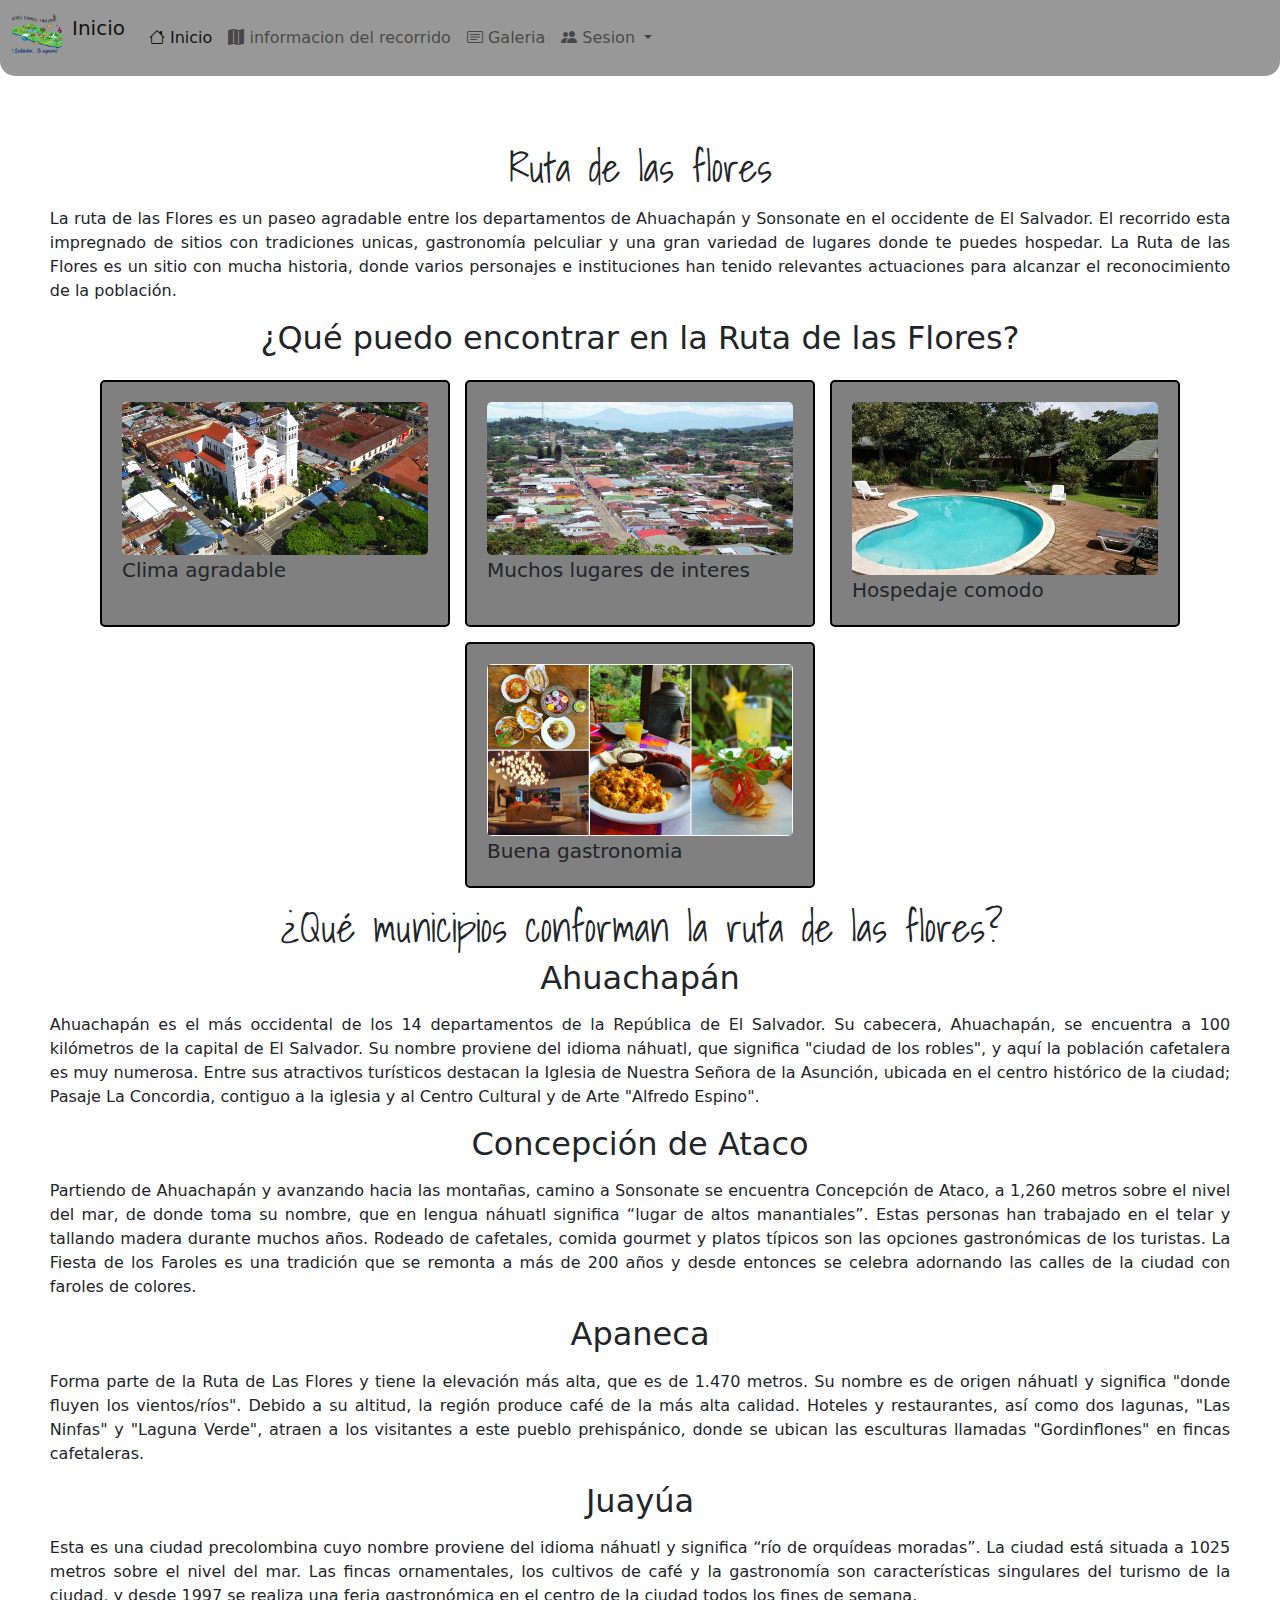
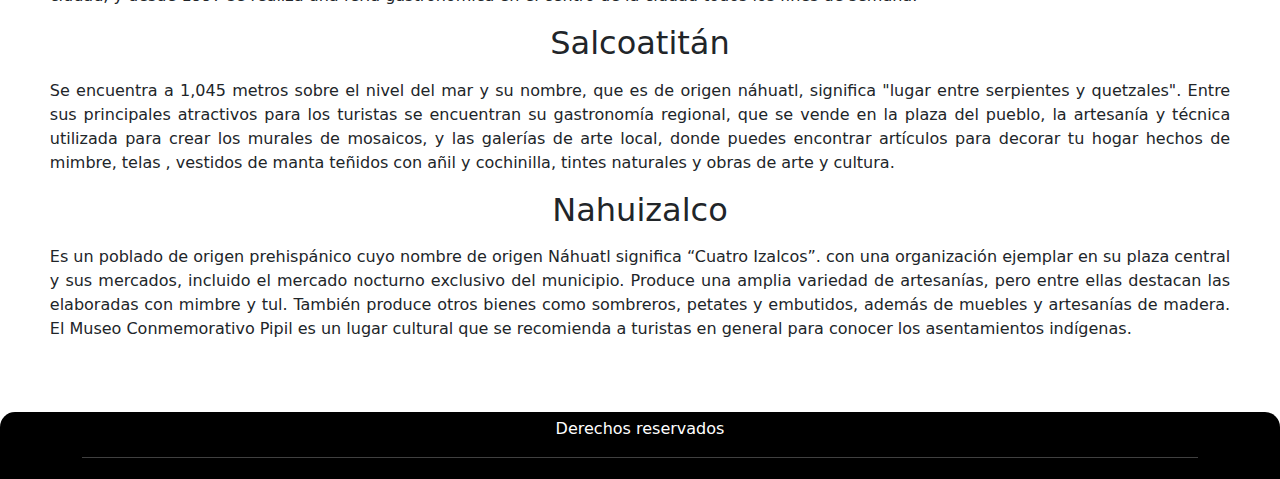
<file: index.html>
<!DOCTYPE html>
<html lang="en">

<head>
    <meta charset="UTF-8">
    <meta name="viewport" content="width=device-width, initial-scale=1.0">
    <link rel="stylesheet" href="css/styles.css">
    <link type="text/css" rel="stylesheet" href="css/smartphone.css" media="screen and (max-width: 520px)">
    <link rel="stylesheet" href="./bootstrap/css/bootstrap.min.css" />
    <link rel="stylesheet" href="./bootstrap/icons/bootstrap-icons-1.11.1/bootstrap-icons.min.css"/>
    <link rel="shortcut icon" href="img/icono.png">
    <title>Inicio</title>
</head>

<body>
    <nav class="navbar navbar-expand-lg navbar-light navColor">
        <div class="container-fluid">
          <a class="navbar-brand" href="#"><img src="./img/logo.png" class="iconContainer"> Inicio</a>
          <button class="navbar-toggler" type="button" data-bs-toggle="collapse" data-bs-target="#navbarSupportedContent" aria-controls="navbarSupportedContent" aria-expanded="false" aria-label="Toggle navigation">
            <span class="navbar-toggler-icon"></span>
          </button>
          <div class="collapse navbar-collapse" id="navbarSupportedContent">
            <ul class="navbar-nav me-auto mb-2 mb-lg-0">
              <li class="nav-item">
                <a class="nav-link active" aria-current="page" href="#"><i class="bi-house"></i> Inicio</a>
              </li>
              <li class="nav-item">
                <a class="nav-link" href="pages/info.html"><i class="bi bi-map-fill"></i> informacion del recorrido</a>
              </li>
              <li class="nav-item">
                <a class="nav-link" href="pages/galeria.html"><i class="bi bi-card-text"></i> Galeria</a>
              </li>
              <li class="nav-item dropdown">
                <a class="nav-link dropdown-toggle" href="#" id="navbarDropdown" role="button" data-bs-toggle="dropdown" aria-expanded="false">
                    <i class="bi bi-people-fill"></i> Sesion
                </a>
                <ul class="dropdown-menu" aria-labelledby="navbarDropdown" id="formSesion">
                  <li><a class="dropdown-item" href="pages/login.html" >Iniciar sesion</a></li>
                  <li><a class="dropdown-item" href="pages/register.html">Registrarse</a></li>
                </ul>
              </li>
              <li class="nav-item" id="icon_compra">
                
              </li>
            </ul>
          </div>
        </div>
      </nav>

    <div class="container1">
        <div class="info">
            <div class="it-info">
                <h1>Ruta de las flores</h1>
                <p>
                    La ruta de las Flores es un paseo agradable entre los departamentos de Ahuachapán y Sonsonate en el
                    occidente de El Salvador. El recorrido esta impregnado de sitios
                    con tradiciones unicas, gastronomía pelculiar y una gran variedad de lugares donde te puedes
                    hospedar. La Ruta de las Flores es un sitio con mucha historia, donde
                    varios personajes e instituciones han tenido relevantes actuaciones para alcanzar el reconocimiento
                    de la población.
                </p>
                <h2>¿Qué puedo encontrar en la Ruta de las Flores?</h2>
            </div>

            <div class="item" id="it-1"><img src="img/cli_1.jpg"><span>Clima agradable</span></div>
            <div class="item" id="it-2"><img src="img/lug_1.jpg"><span>Muchos lugares de interes</span></div>
            <div class="item" id="it-3"><img src="img/hos_1.jpg"><span>Hospedaje comodo</span></div>
            <div class="item" id="it-4"><img src="img/gast_1.jpg"><span>Buena gastronomia</span></div>

            <div class="it-info">
                <h1>¿Qué municipios conforman la ruta de las flores?</h1>
                <h2>Ahuachapán</h2>
                <p>
                    Ahuachapán es el más occidental de los 14 departamentos de la República de El Salvador. Su cabecera,
                    Ahuachapán, se encuentra a 100 kilómetros de la capital de El Salvador. Su nombre proviene del
                    idioma
                    náhuatl, que significa "ciudad de los robles", y aquí la población cafetalera es muy numerosa. Entre
                    sus atractivos turísticos destacan la Iglesia de Nuestra Señora de la Asunción, ubicada en el centro
                    histórico de la ciudad; Pasaje La Concordia, contiguo a la iglesia y al Centro Cultural y de Arte
                    "Alfredo Espino".
                </p>
                <h2>Concepción de Ataco</h2>
                <p>
                    Partiendo de Ahuachapán y avanzando hacia las montañas, camino a Sonsonate se encuentra Concepción
                    de Ataco, a 1,260 metros sobre el nivel del mar, de donde toma su nombre, que en lengua náhuatl
                    significa “lugar de altos manantiales”. Estas personas han trabajado en el telar y tallando madera
                    durante muchos años. Rodeado de cafetales, comida gourmet y platos típicos son las opciones
                    gastronómicas de los turistas. La Fiesta de los Faroles es una tradición que se remonta a más de 200
                    años y desde entonces se celebra adornando las calles de la ciudad con faroles de colores.
                </p>
                <h2>Apaneca</h2>
                <p>
                    Forma parte de la Ruta de Las Flores y tiene la elevación más alta, que es de 1.470 metros. Su
                    nombre es de
                    origen náhuatl y significa "donde fluyen los vientos/ríos". Debido a su altitud, la región produce
                    café de la más alta calidad. Hoteles y restaurantes, así como dos lagunas, "Las Ninfas" y "Laguna
                    Verde", atraen a los visitantes a este pueblo prehispánico, donde se ubican las esculturas llamadas
                    "Gordinflones" en fincas cafetaleras.

                </p>
                <h2>Juayúa</h2>
                <p>
                    Esta es una ciudad precolombina cuyo nombre proviene del idioma náhuatl y significa “río de
                    orquídeas moradas”. La ciudad está situada a 1025 metros sobre el nivel del mar. Las fincas
                    ornamentales, los cultivos de café y la gastronomía son características singulares del turismo de la
                    ciudad, y desde 1997 se realiza una feria gastronómica en el centro de la ciudad todos los fines de
                    semana.

                </p>
                <h2>Salcoatitán</h2>
                <p>
                    Se encuentra a 1,045 metros sobre el nivel del mar y su nombre, que es de origen náhuatl, significa
                    "lugar entre serpientes y quetzales". Entre sus principales atractivos para los turistas se
                    encuentran su gastronomía regional, que se vende en la plaza del pueblo, la artesanía y técnica
                    utilizada para crear los murales de mosaicos, y las galerías de arte local, donde puedes encontrar
                    artículos para decorar tu hogar hechos de mimbre, telas , vestidos de manta teñidos con añil y
                    cochinilla, tintes naturales y obras de arte y cultura.

                </p>
                <h2>Nahuizalco</h2>
                <p>
                    Es un poblado de origen prehispánico cuyo nombre de origen Náhuatl significa “Cuatro Izalcos”. con
                    una organización ejemplar en su plaza central y sus mercados, incluido el mercado nocturno exclusivo
                    del municipio. Produce una amplia variedad de artesanías, pero entre ellas destacan las elaboradas
                    con mimbre y tul. También produce otros bienes como sombreros, petates y embutidos, además de
                    muebles y artesanías de madera. El Museo Conmemorativo Pipil es un lugar cultural que se recomienda
                    a turistas en general para conocer los asentamientos indígenas.
                    
                </p>

            </div>

        </div>
    </div>

    <footer>
        <div class="container">
            <div class="row">
                <div class="col-12 fontCenter fontWhite">
                    <span>Derechos reservados</span>
                </div>
            </div>

            <hr class="fontWhite">

            <div class="row">
                <div class="col-12 fontCenter">
                    
                </div>
            </div>
        </div>
    </footer>

    <script src="./bootstrap/js/bootstrap.min.js"></script>
    <script src="js/general.js"></script>
</body>


</html>
</file>
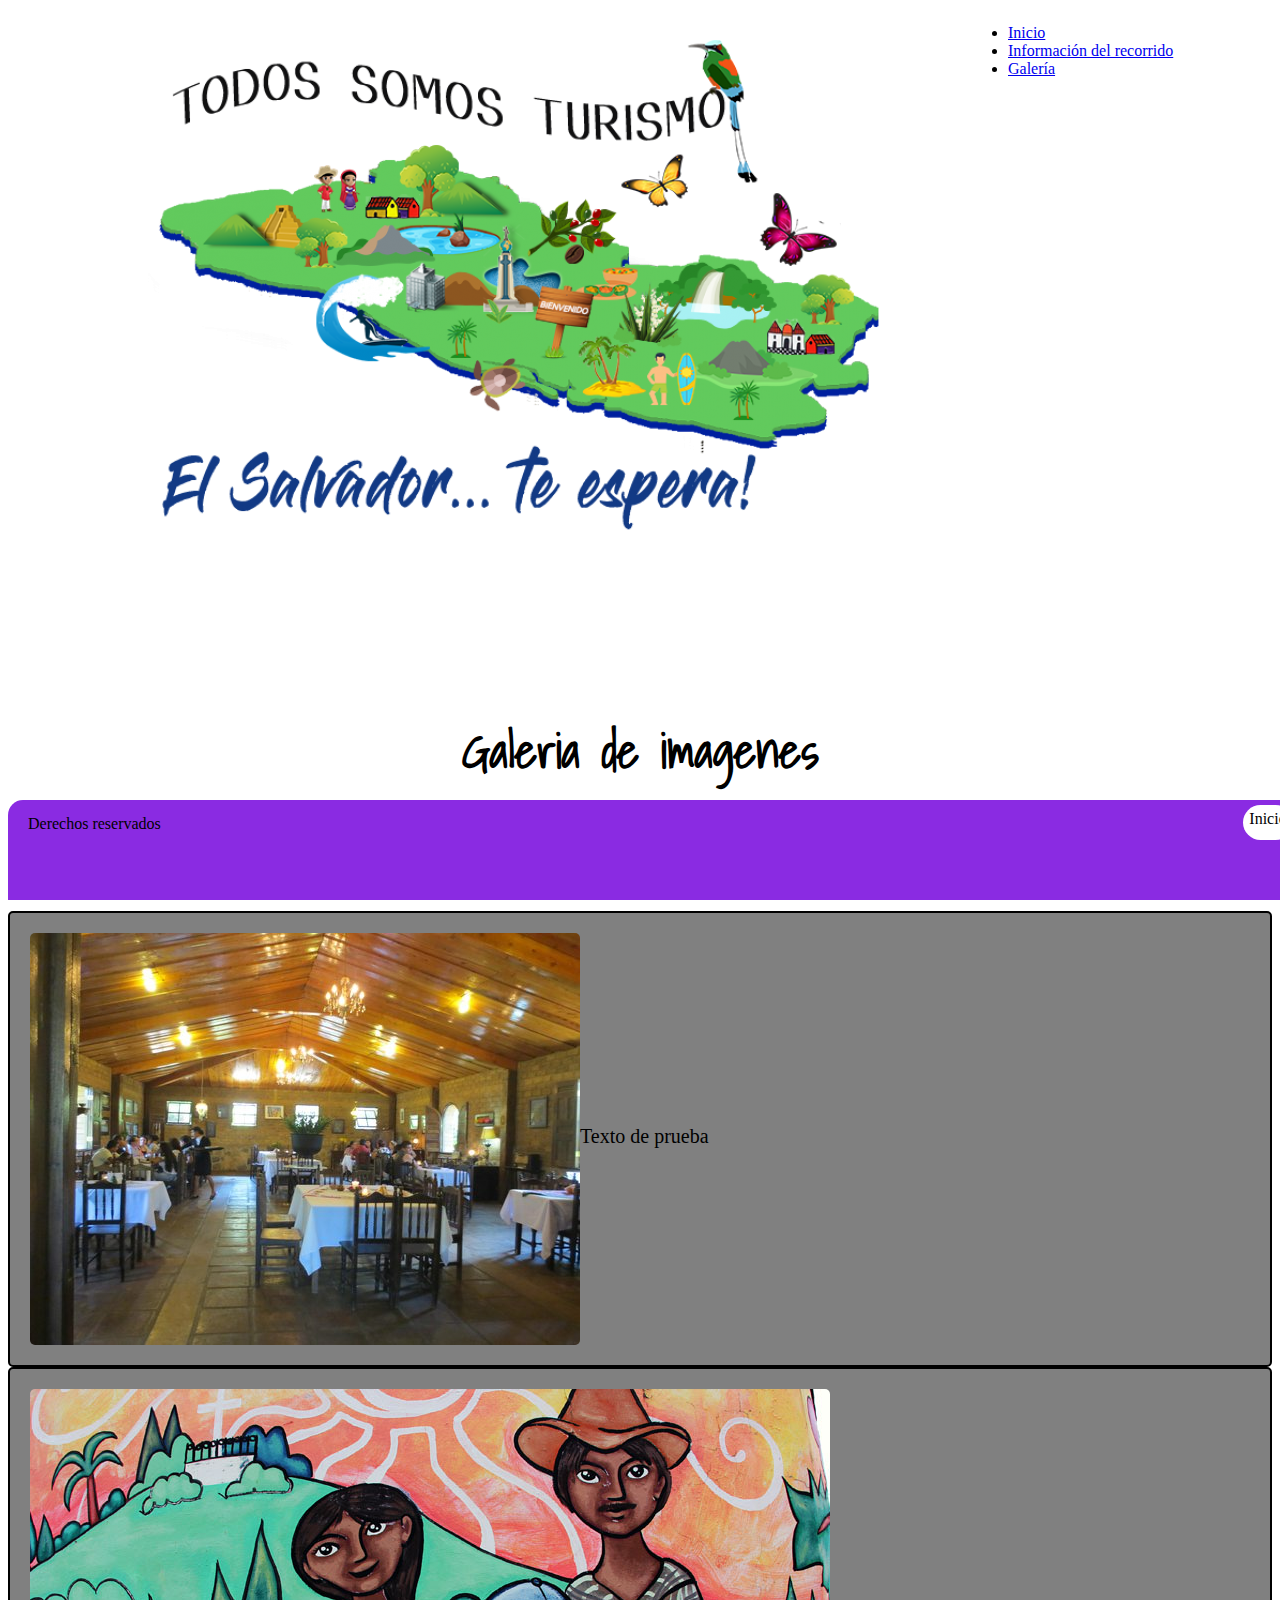
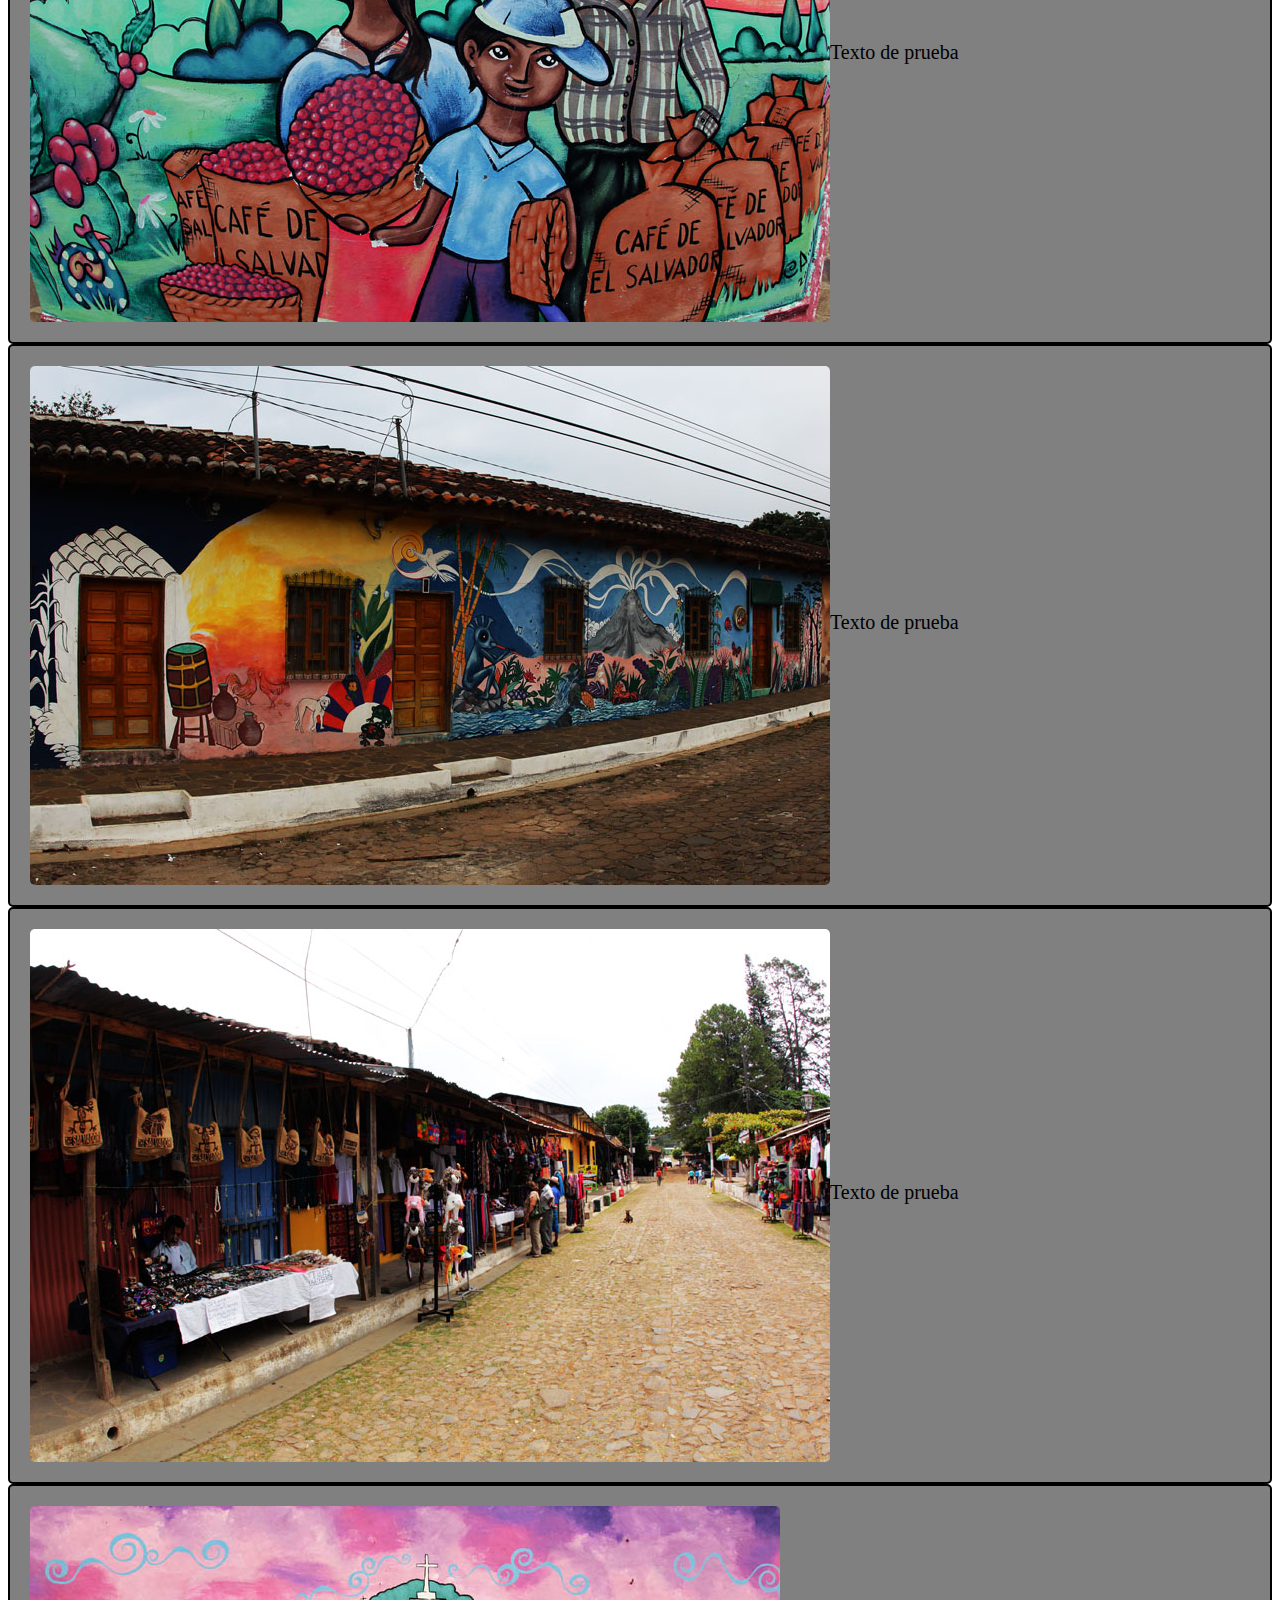
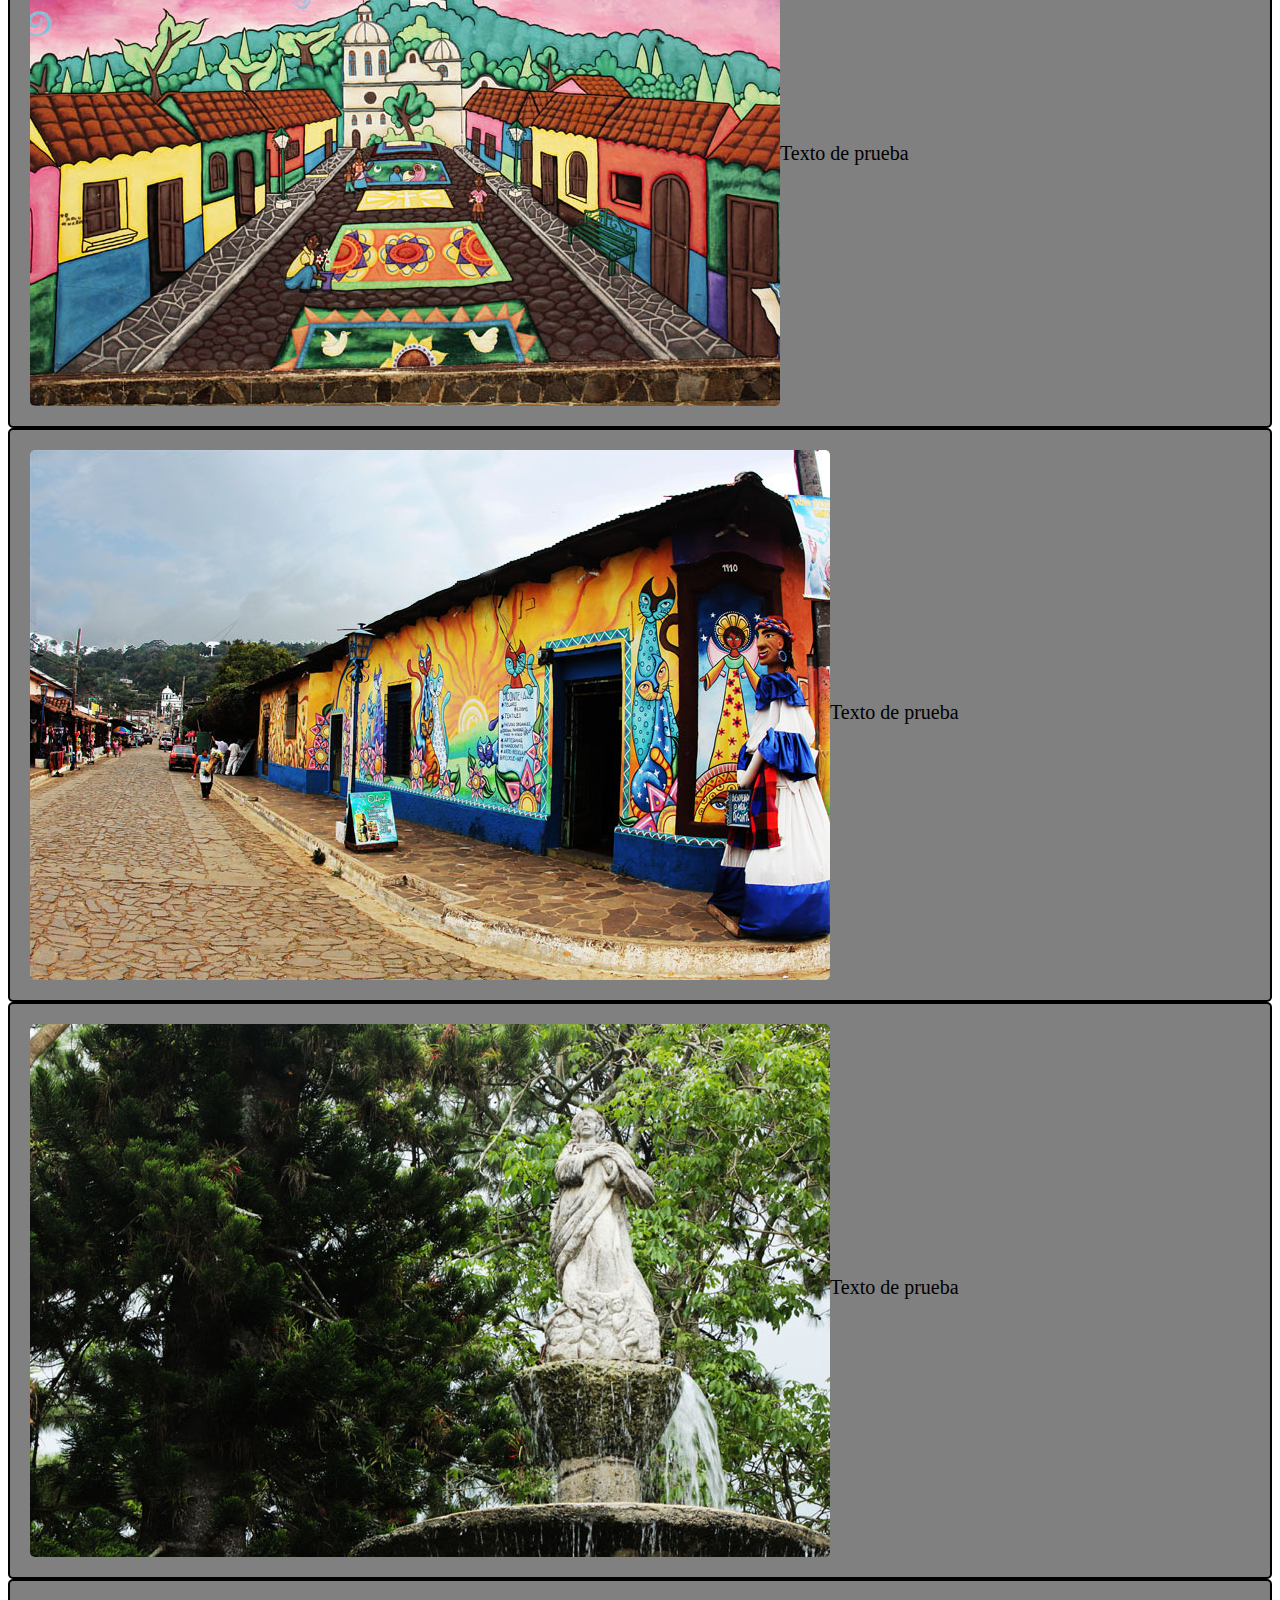
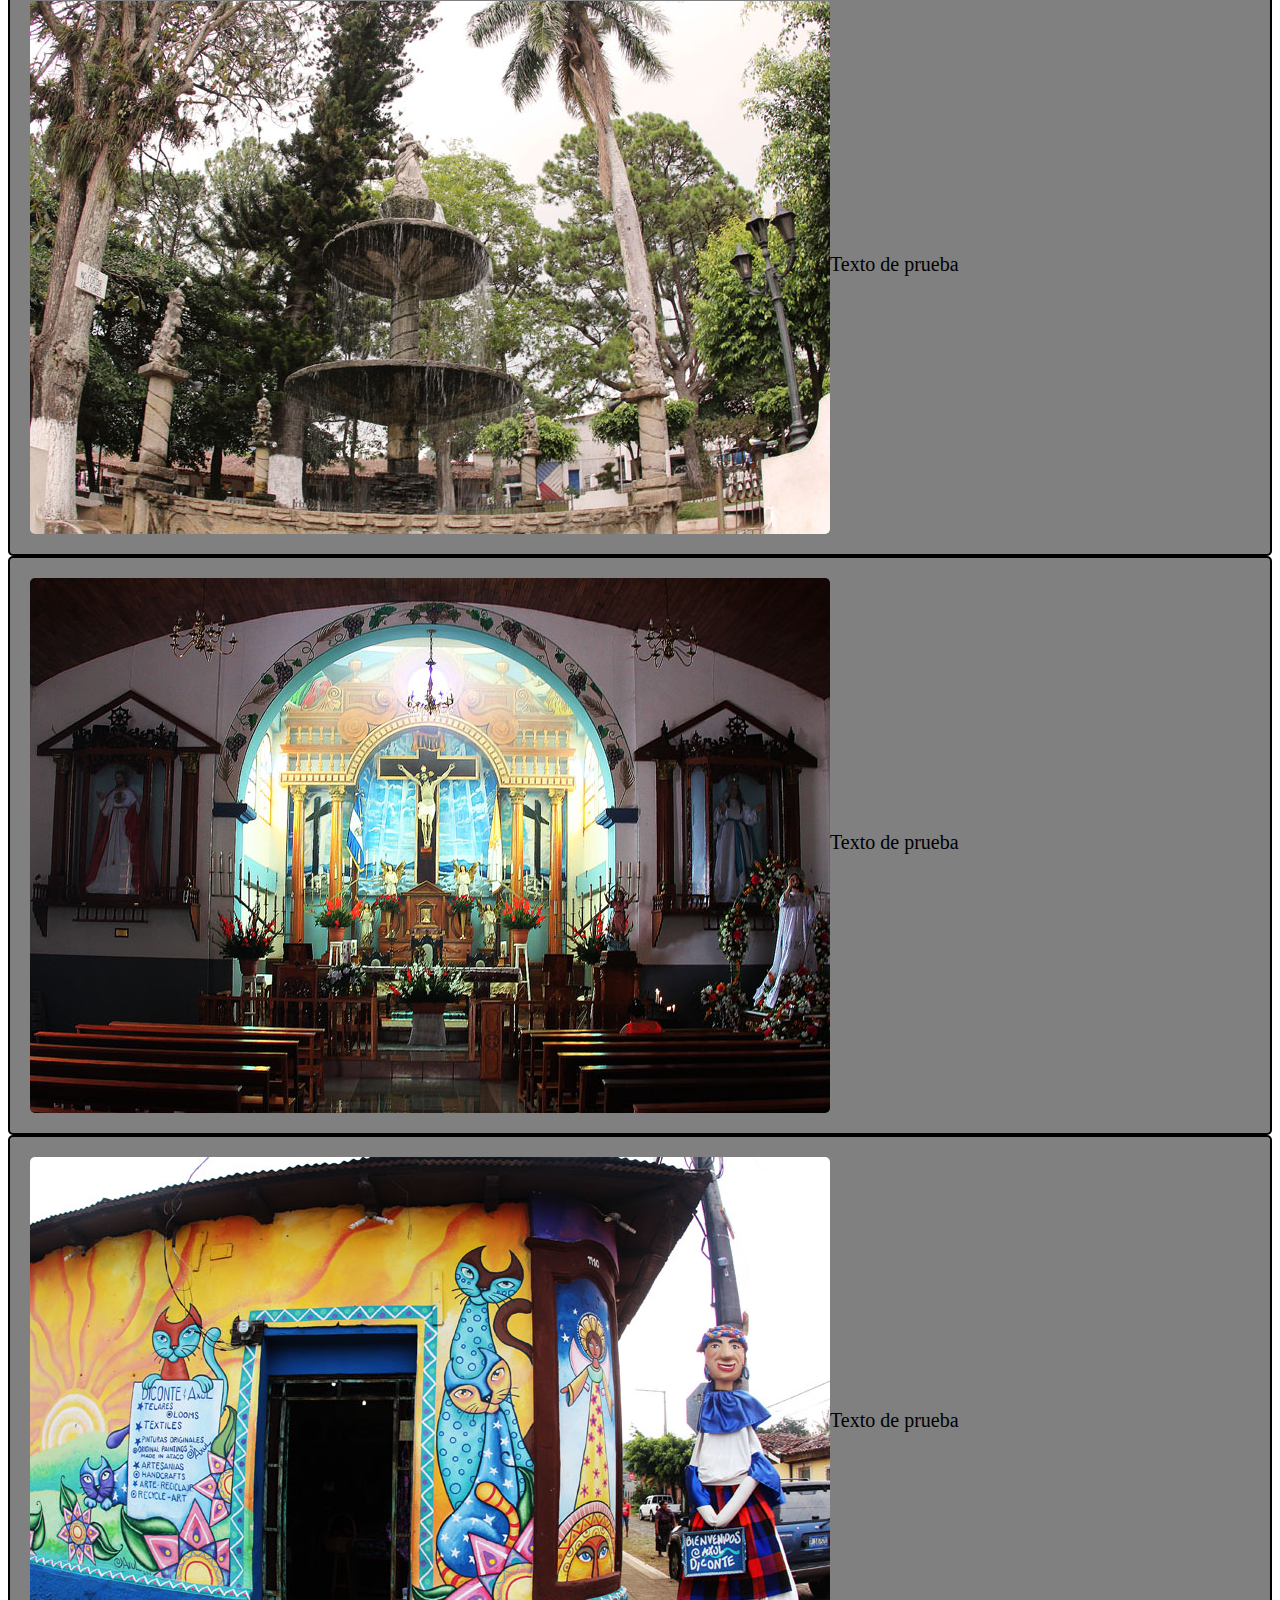
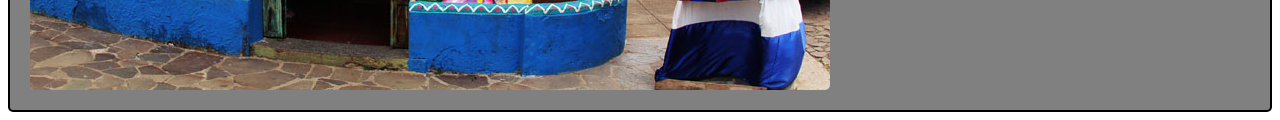
<file: galeria.html>
<!DOCTYPE html>
<html lang="en">

<head>
    <meta charset="UTF-8">
    <meta name="viewport" content="width=device-width, initial-scale=1.0">
    <link rel="stylesheet" href="css/styles.css">
    <title>Galeria</title>
</head>

<body id="in">
    <header>
        <nav>
            <div id="logo"><label for="" class="brand"><a href="index.html"><img src="img/logo.png"></a></label></div>
            <ul class="menu">
                <li><a href="index.html">Inicio</a></li>
                <li><a href="info.html">Información del recorrido</a></li>
                <li><a href="galeria.html">Galería</a></li>
            </ul>
        </nav>
    </header>
    <div class="container">

        <div class="info">
            <div id="it-info">
                <h1>Galeria de imagenes</h1>
                <P>
                    Aqui podra visualizar imagenes del recorrido, le mostraremos las maravillas que se podra encontrar
                    en la
                    ruta de las flores.
                    Acontinuacion se le mostraran las imagenes de los lugares mas memorables
                </P>
            </div>
        </div>

        <div id="it-2" class="item"><img src="img/img1.jpg"><span>Texto de prueba</span></div>
        <div id="it-3" class="item"><img src="img/img2.jpg"><span>Texto de prueba</span></div>
        <div id="it-4" class="item"><img src="img/img3.jpg"><span>Texto de prueba</span></div>
        <div id="it-5" class="item"><img src="img/img4.jpg"><span>Texto de prueba</span></div>
        <div id="it-6" class="item"><img src="img/img5.jpg"><span>Texto de prueba</span></div>
        <div id="it-7" class="item"><img src="img/img6.jpg"><span>Texto de prueba</span></div>
        <div id="it-8" class="item"><img src="img/img7.jpg"><span>Texto de prueba</span></div>
        <div id="it-9" class="item"><img src="img/img8.jpg"><span>Texto de prueba</span></div>
        <div id="it-2" class="item"><img src="img/img9.jpg"><span>Texto de prueba</span></div>
        <div id="it-3" class="item"><img src="img/img10.jpg"><span>Texto de prueba</span></div>
        
    </div>
    <footer class="container-footer">
        <div class="item_footer-1">
            <span>Derechos reservados</span>
        </div>
        <a href="#in" id="button_up">Inicio</a>
    </footer>
</body>

</html>
</file>
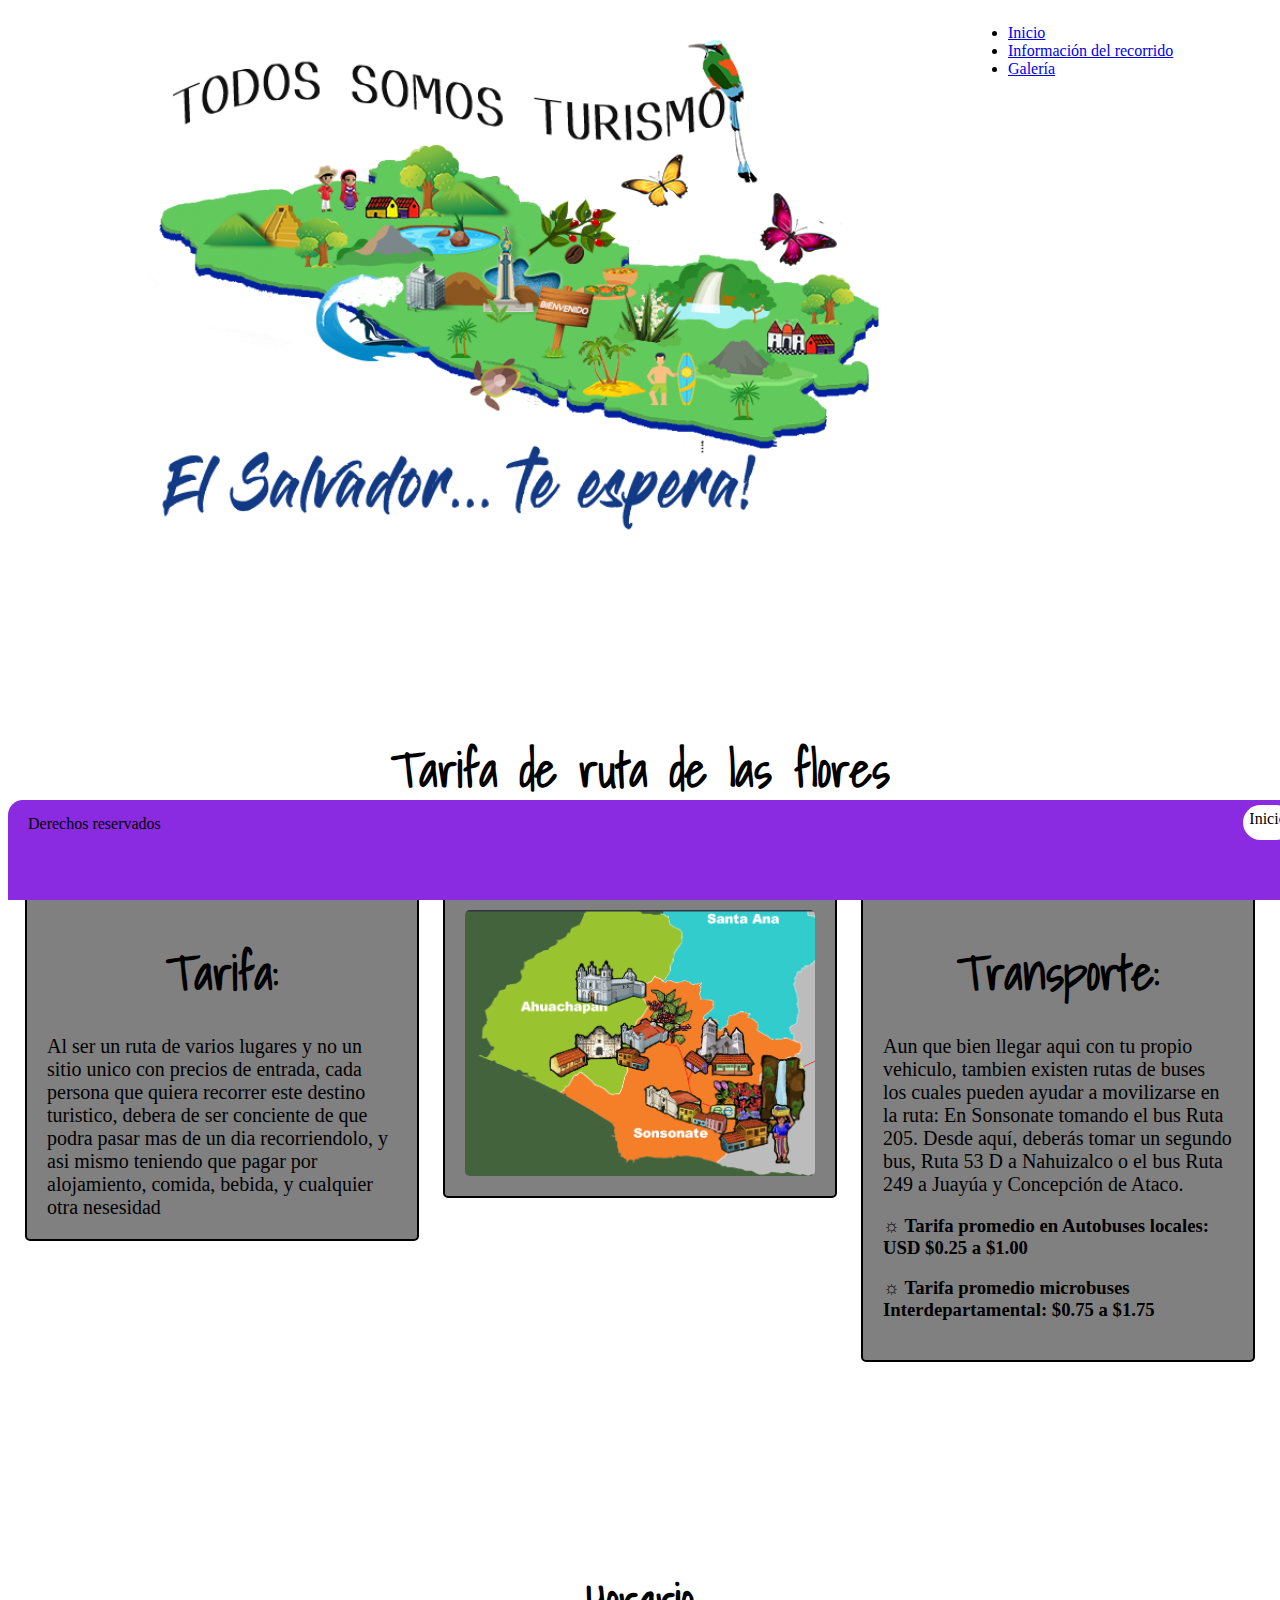
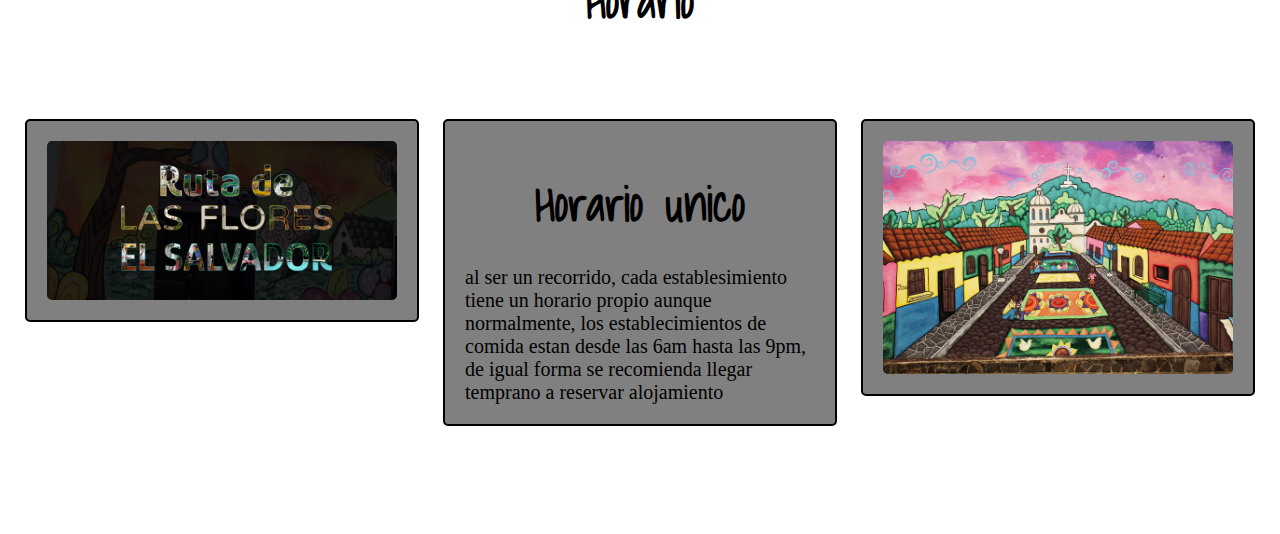
<file: info.html>
<!DOCTYPE html>
<html lang="en">
<head>
    <meta charset="UTF-8">
    <meta name="viewport" content="width=device-width, initial-scale=1.0">
    <link rel="stylesheet" href="css/styles.css">
    <link rel="shortcut icon" href="img/icono.png">
    <title>Información</title>
</head>
<body id="in">
    <header>
        <nav>
            <div id="logo"><label for="" class="brand"><a href="index.html"><img src="img/logo.png"></a></label></div>
            <ul class="menu">
                <li><a href="index.html">Inicio</a></li>
                <li><a href="info.html">Información del recorrido</a></li>
                <li><a href="galeria.html">Galería</a></li>
            </ul>
        </nav>
    </header>
    <h1 class="titulo">Tarifa de ruta de las flores</h1>
    <div class="containers">
        <div id="it-2" class="item"><h1>Tarifa:</h1><span>Al ser un ruta de varios lugares y no un sitio unico con precios de entrada, cada persona que quiera recorrer este destino turistico, debera de ser conciente de que podra pasar mas de un dia recorriendolo, y asi mismo teniendo que pagar por alojamiento, comida, bebida, y cualquier otra nesesidad</span></div>
        <div id="it-3" class="item"><img src="img/minimapa.PNG" ></div>
        <div id="it-4" class="item"><h1>Transporte:</h1><span>Aun que bien llegar aqui con tu propio vehiculo, tambien existen rutas de buses los cuales pueden ayudar a movilizarse en la ruta: En Sonsonate tomando el bus Ruta 205. Desde aquí, deberás tomar un segundo bus, Ruta 53 D a Nahuizalco o el bus Ruta 249 a Juayúa y Concepción de Ataco.  </span>
        <h3> ☼ Tarifa promedio en Autobuses locales: USD $0.25 a $1.00</h3> 
        <h3> ☼ Tarifa promedio microbuses Interdepartamental: $0.75 a $1.75</h3></div>
    </div>
    <h1 class="titulo">Horario</h1>
    <div class="containers">
        <div id="it-2" class="item"><img src="img/Ruta.PNG" ></div>
        <div id="it-3" class="item"><h1>Horario unico</h1><span>al ser un recorrido, cada establesimiento tiene un horario propio aunque normalmente, los establecimientos de comida estan desde las 6am hasta las 9pm, de igual forma se recomienda llegar temprano a reservar alojamiento</span></div>
        <div id="it-4" class="item"><img src="img/img5.jpg" ></div>
    </div>
    <footer class="container-footer">
        <div class="item_footer-1">
            <span>Derechos reservados</span>
        </div>
        <a href="#in" id="button_up">Inicio</a>
    </footer>
</body>
</html>
</file>
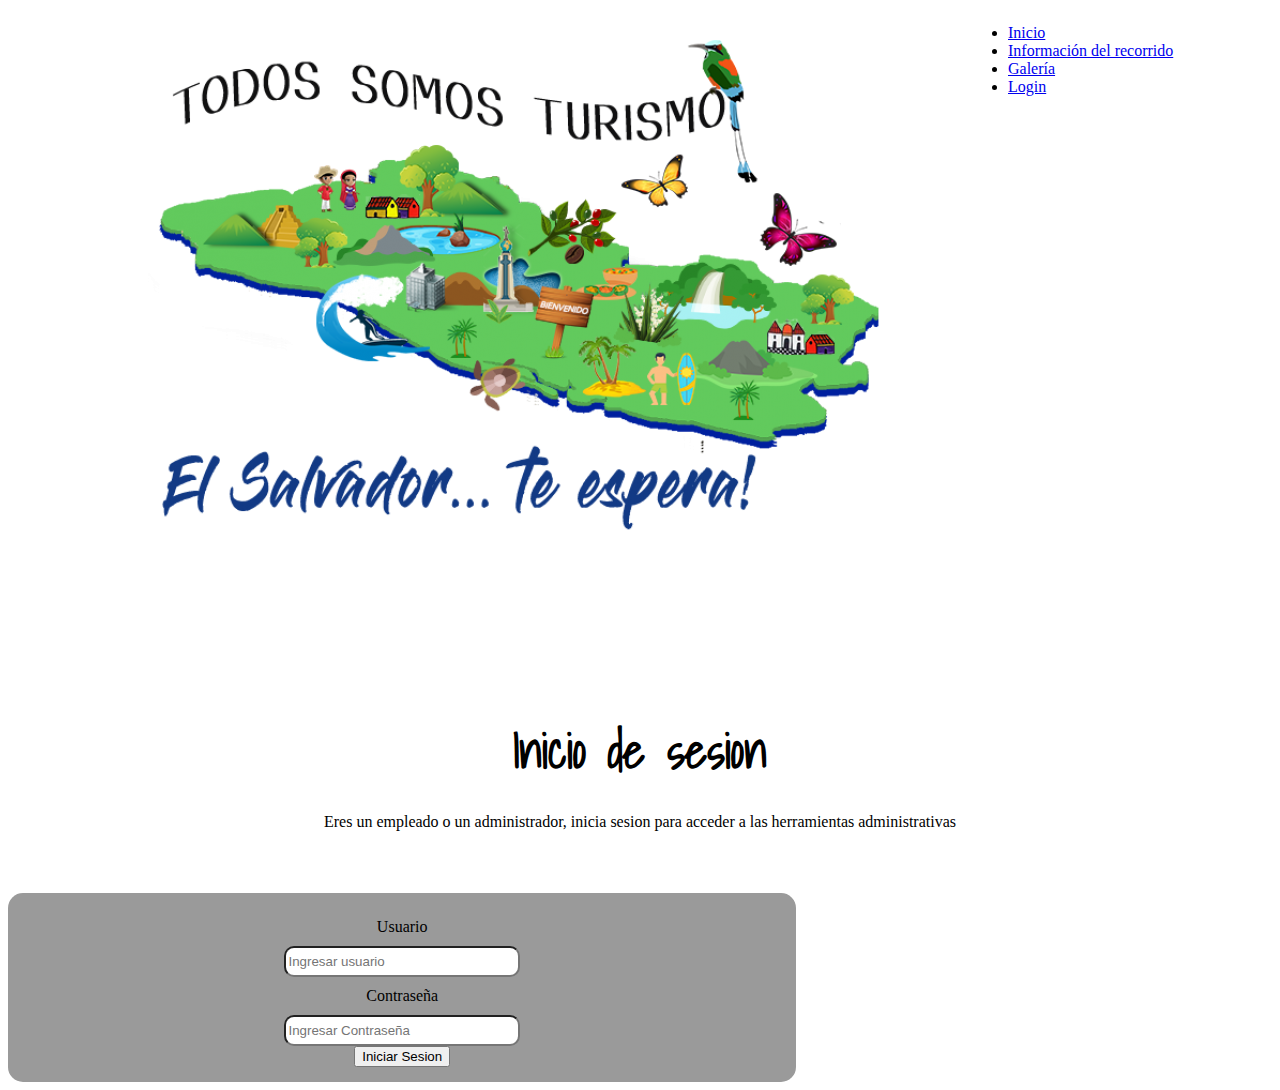
<file: pages/form.html>
<!DOCTYPE html>
<html lang="en">
<head>
    <meta charset="UTF-8">
    <meta name="viewport" content="width=device-width, initial-scale=1.0">
    <link rel="stylesheet" href="../css/styles.css">
    <link rel="shortcut icon" href="../img/icono.png">
    <link type="text/css" rel="stylesheet" href="../css/smartphone.css" media="screen and (max-width: 520px)">
    <title>Gestion de datos</title>
</head>
<body id="in">
    <header>
        <nav>
            <div id="logo"><label for="" class="brand"><a href="../index.html"><img src="../img/logo.png"></a></label></div>
            <ul class="menu">
                <li><a href="../index.html">Inicio</a></li>
                <li><a href="info.html">Información del recorrido</a></li>
                <li><a href="galeria.html">Galería</a></li>
                <li><a href="form.html">Login</a></li>
            </ul>
        </nav>
    </header>

    <div class="container">

        <div class="info">
            <div id="it-info">
                <h1>Inicio de sesion</h1>
                <p>Eres un empleado o un administrador, inicia sesion para acceder a las herramientas administrativas</p>
            </div>
        </div>
        <div class="login">
            <p>Usuario</p>
            <input placeholder="Ingresar usuario" id="Txtusuario">
            <p>Contraseña</p>
            <input placeholder="Ingresar Contraseña" id="TxtContrasena" type="password"><br>
            <button id="BtnLogin">Iniciar Sesion</button>
        </div>

    </div>

    <script src="../js/Forms.js" defer></script>
</body>
</html>
</file>
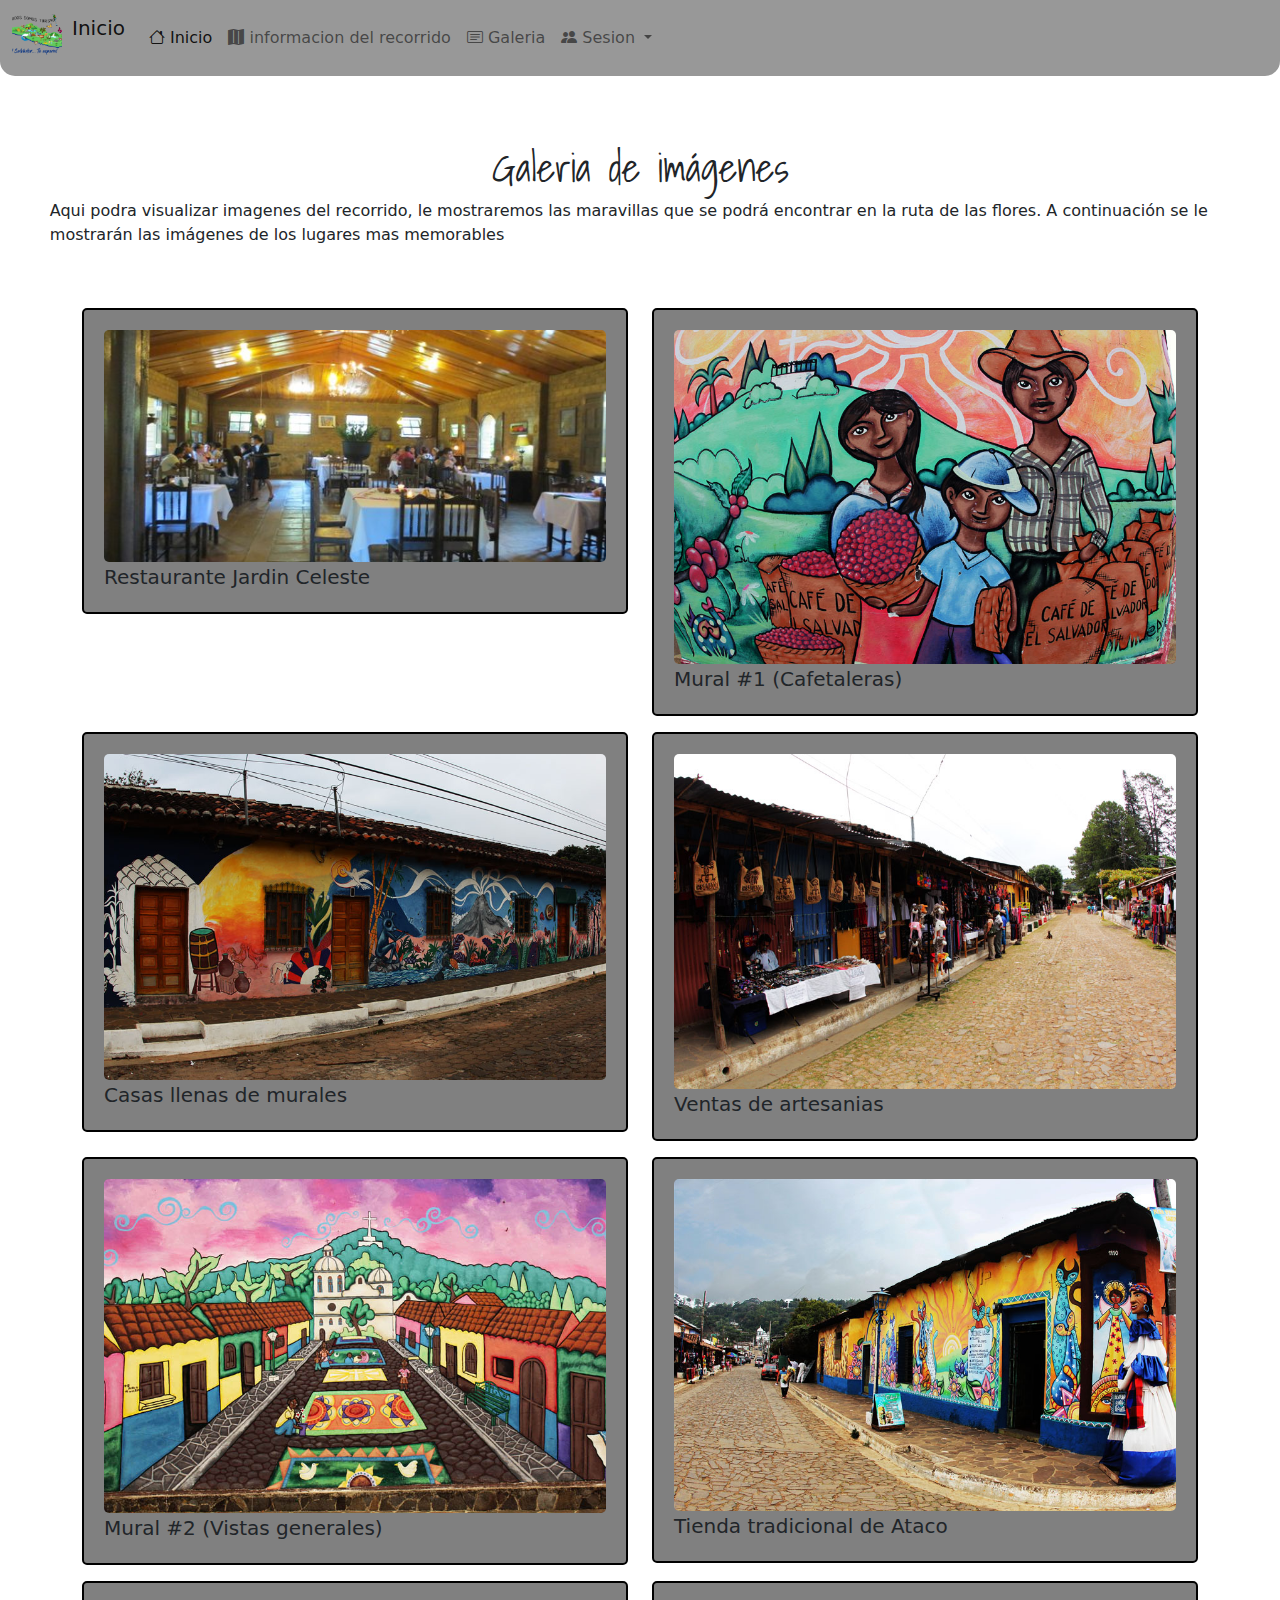
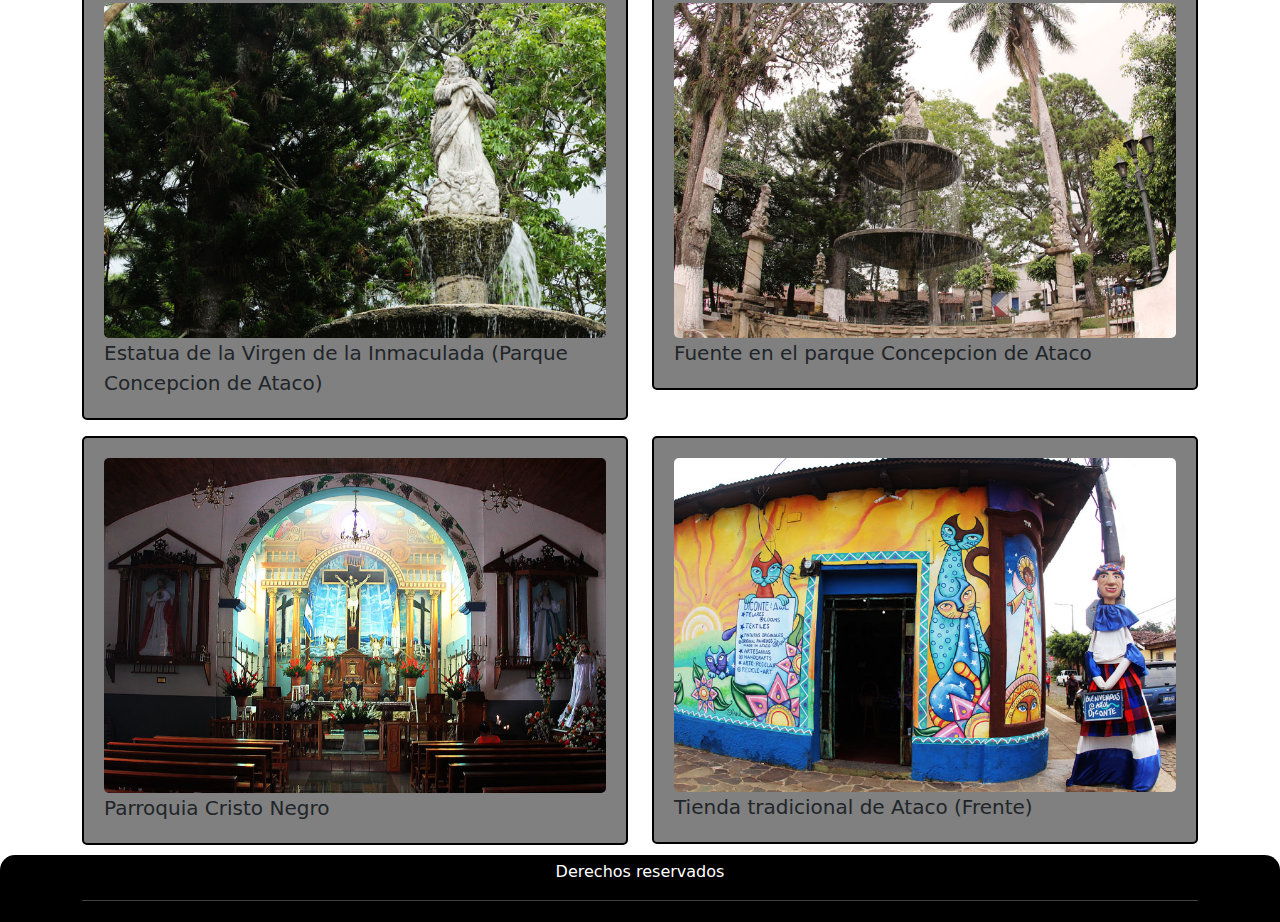
<file: pages/galeria.html>
<!DOCTYPE html>
<html lang="en">

<head>
    <meta charset="UTF-8">
    <meta name="viewport" content="width=device-width, initial-scale=1.0">
    <link rel="stylesheet" href="../css/styles.css">
    <link rel="shortcut icon" href="../img/icono.png">
    <link type="text/css" rel="stylesheet" href="../css/smartphone.css" media="screen and (max-width: 520px)">
    <link rel="stylesheet" href="../bootstrap/css/bootstrap.min.css" />
    <link rel="stylesheet" href="../bootstrap/icons/bootstrap-icons-1.11.1/bootstrap-icons.min.css" />
    <title>Galeria</title>
</head>

<body id="in">
    <nav class="navbar navbar-expand-lg navbar-light navColor">
        <div class="container-fluid">
            <a class="navbar-brand" href="#"><img src="../img/logo.png" class="iconContainer"> Inicio</a>
            <button class="navbar-toggler" type="button" data-bs-toggle="collapse"
                data-bs-target="#navbarSupportedContent" aria-controls="navbarSupportedContent" aria-expanded="false"
                aria-label="Toggle navigation">
                <span class="navbar-toggler-icon"></span>
            </button>
            <div class="collapse navbar-collapse" id="navbarSupportedContent">
                <ul class="navbar-nav me-auto mb-2 mb-lg-0">
                    <li class="nav-item">
                        <a class="nav-link active" aria-current="page" href="../index.html"><i class="bi-house"></i>
                            Inicio</a>
                    </li>
                    <li class="nav-item">
                        <a class="nav-link" href="info.html"><i class="bi bi-map-fill"></i> informacion del
                            recorrido</a>
                    </li>
                    <li class="nav-item">
                        <a class="nav-link" href="galeria.html"><i class="bi bi-card-text"></i> Galeria</a>
                    </li>
                    <li class="nav-item dropdown">
                        <a class="nav-link dropdown-toggle" href="#" id="navbarDropdown" role="button"
                            data-bs-toggle="dropdown" aria-expanded="false">
                            <i class="bi bi-people-fill"></i> Sesion
                        </a>
                        <ul class="dropdown-menu" aria-labelledby="navbarDropdown" id="formSesion">
                            <li><a class="dropdown-item" href="login.html">Iniciar sesion</a></li>
                            <li><a class="dropdown-item" href="pages/register.html">Registrarse</a></li>
                        </ul>
                    </li>
                    <li class="nav-item" id="icon_compra">

                    </li>
                </ul>
            </div>
        </div>
    </nav>

    <div class="container1">

        <div class="info">
            <div id="it-info">
                <h1>Galeria de imágenes</h1>
                <P>
                    Aqui podra visualizar imagenes del recorrido, le mostraremos las maravillas que se podrá encontrar
                    en la
                    ruta de las flores.
                    A continuación se le mostrarán las imágenes de los lugares mas memorables
                </P>
            </div>
        </div>

        <div class="container">
            <div class="row">
                <div class="col-6">
                    <div class="item"><img src="../img/img1.jpg" id="img-1"><span>Restaurante Jardin Celeste</span>
                    </div>
                </div>
                <div class="col-6">
                    <div class="item"><img src="../img/img2.jpg"><span>Mural #1 (Cafetaleras)</span></div>
                </div>
            </div>
            <div class="row mt-3">
                <div class="col-6">
                    <div class="item"><img src="../img/img3.jpg"><span>Casas llenas de murales</span></div>
                </div>
                <div class="col-6">
                    <div class="item"><img src="../img/img4.jpg"><span>Ventas de artesanias</span></div>
                </div>
            </div>
            <div class="row mt-3">
                <div class="col-6">
                    <div class="item"><img src="../img/img5.jpg"><span>Mural #2 (Vistas generales)</span></div>
                </div>
                <div class="col-6">
                    <div class="item"><img src="../img/img6.jpg"><span>Tienda tradicional de Ataco</span></div>
                </div>
            </div>
            <div class="row mt-3">
                <div class="col-6">
                    <div class="item"><img src="../img/img7.jpg"><span>Estatua de la Virgen de la Inmaculada (Parque
                            Concepcion de Ataco) </span></div>
                </div>
                <div class="col-6">
                    <div class="item"><img src="../img/img8.jpg"><span>Fuente en el parque Concepcion de Ataco</span>
                    </div>
                </div>

            </div>
            <div class="row mt-3">
                <div class="col-6">
                    <div class="item"><img src="../img/img9.jpg"><span>Parroquia Cristo Negro</span></div>
                </div>
                <div class="col-6">
                    <div class="item"><img src="../img/img10.jpg"><span>Tienda tradicional de Ataco (Frente)</span>
                    </div>
                </div>
            </div>
        </div>
    </div>

    <footer>
        <div class="container">
            <div class="row">
                <div class="col-12 fontCenter fontWhite">
                    <span>Derechos reservados</span>
                </div>
            </div>

            <hr class="fontWhite">

            <div class="row">
                <div class="col-12 fontCenter">

                </div>
            </div>
        </div>
    </footer>

    <script src="../bootstrap/js/bootstrap.min.js"></script>
</body>

</html>
</file>
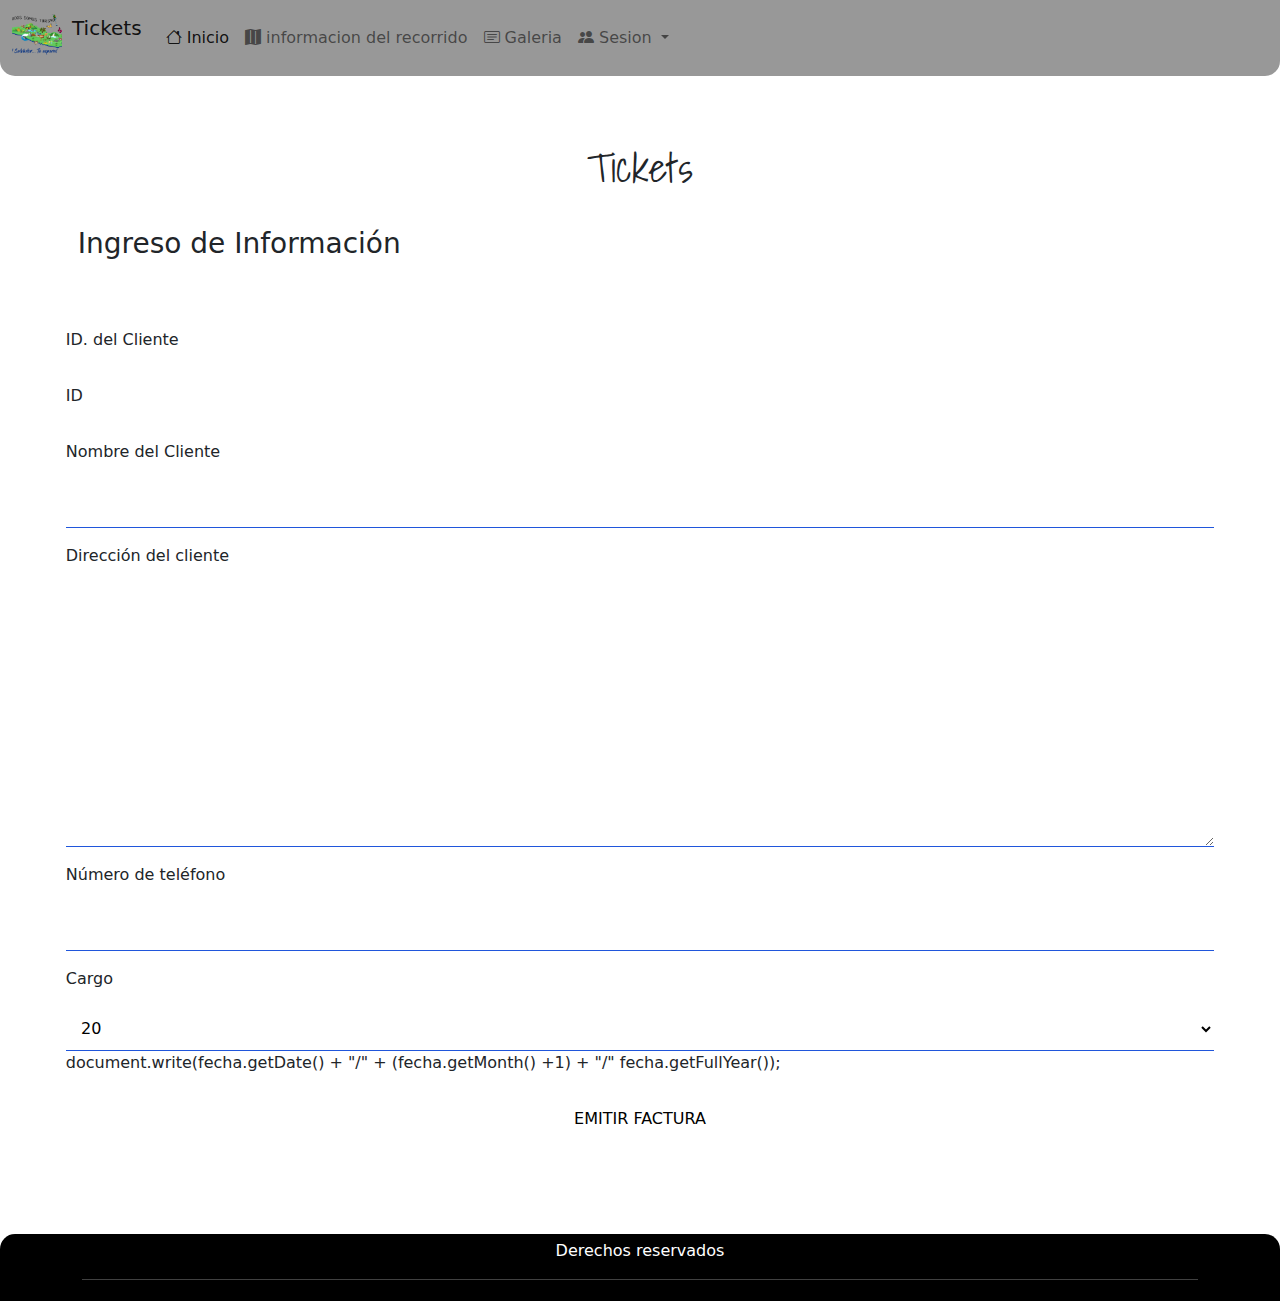
<file: pages/tickets.html>
<!DOCTYPE html>
<html lang="en">
<head>
    <meta charset="UTF-8">
    <meta name="viewport" content="width=device-width, initial-scale=1.0">
    <link rel="stylesheet" href="../css/styles.css">
    <link rel="shortcut icon" href="../img/icono.png">
    <link rel="stylesheet" href="../bootstrap/css/bootstrap.min.css" />
    <link rel="stylesheet" href="../bootstrap/icons/bootstrap-icons-1.11.1/bootstrap-icons.min.css" />
    <link type="text/css" rel="stylesheet" href="../css/smartphone.css" media="screen and (max-width: 520px)">
    <title>Registro de usuarios</title>
</head>
<body id="in">
    <nav class="navbar navbar-expand-lg navbar-light navColor">
        <div class="container-fluid">
          <a class="navbar-brand" href="#"><img src="../img/logo.png" class="iconContainer"> Tickets</a>
          <button class="navbar-toggler" type="button" data-bs-toggle="collapse" data-bs-target="#navbarSupportedContent" aria-controls="navbarSupportedContent" aria-expanded="false" aria-label="Toggle navigation">
            <span class="navbar-toggler-icon"></span>
          </button>
          <div class="collapse navbar-collapse" id="navbarSupportedContent">
            <ul class="navbar-nav me-auto mb-2 mb-lg-0">
              <li class="nav-item">
                <a class="nav-link active" aria-current="page" href="../index.html"><i class="bi-house"></i> Inicio</a>
              </li>
              <li class="nav-item">
                <a class="nav-link" href="info.html"><i class="bi bi-map-fill"></i> informacion del recorrido</a>
              </li>
              <li class="nav-item">
                <a class="nav-link" href="galeria.html"><i class="bi bi-card-text"></i> Galeria</a>
              </li>
              <li class="nav-item dropdown">
                <a class="nav-link dropdown-toggle" href="#" id="navbarDropdown" role="button" data-bs-toggle="dropdown" aria-expanded="false">
                    <i class="bi bi-people-fill"></i> Sesion
                </a>
                <ul class="dropdown-menu" aria-labelledby="navbarDropdown" id="formSesion">
                  <li><a class="dropdown-item" href="login.html" >Iniciar sesion</a></li>
                </ul>
              </li>
              <li class="nav-item" id="icon_compra">
                
              </li>
            </ul>
          </div>
        </div>
      </nav>
    <div class="container1">
        <div class="info">
            <div class="it-info">
                <h1>Tickets</h1>
                <div id="informacion_usuario">
                    <h3>Ingreso de Información</h3>
                    <form action="">
                        <p><label for="idCliente">ID. del Cliente</label></p>
                        <p><label id="idCliente">ID</label></p>

                        <p><label for="fullName">Nombre del Cliente</label></p>
                        <input type="text" name="fullName" id="fullName">

                        <p><label for="idDireccion">Dirección del cliente</label></p>
                        <textarea name="direccion" id="idDireccion" cols="30" rows="10"></textarea>

                        <p><label for="telefono">Número de teléfono</label></p>
                        <input type="tel" name="telefono" id="telefono" pattern="[0-9]{4}-[0-9]{4}" required>

                        <p><label for="idPrecio">Cargo</label></p>
                        <select name="idPrecio" id="idPrecio">
                            <option value="0" selected>20</option>
                            <option value="1">30</option>
                        </select>
                         document.write(fecha.getDate() + "/" + (fecha.getMonth() +1) + "/" fecha.getFullYear());
                        <p>
                            <button type="submit" id="registrar">Emitir Factura</button>
                        </p>
                        
                    </form>
                </div>
            </div>
        </div>
    </div>
    <footer>
        <div class="container">
            <div class="row">
                <div class="col-12 fontCenter fontWhite">
                    <span>Derechos reservados</span>
                </div>
            </div>

            <hr class="fontWhite">

            <div class="row">
                <div class="col-12 fontCenter">

                </div>
            </div>
        </div>
    </footer>
    <script src="../bootstrap/js/bootstrap.min.js"></script>
    <script src="../js/general.js"></script>
</body>
</html>
</file>
<file: css/styles.css>
@import url('https://fonts.googleapis.com/css2?family=Roboto+Condensed&family=Ubuntu:wght@300&display=swap');
@import url('https://fonts.googleapis.com/css2?family=Shadows+Into+Light&display=swap');

/*--Contenedores--*/

body{
    display: flex;
    flex-direction: column;
    min-height: 100vh;
}

.container1{
    gap: 1.5em;
    justify-content: center;
    flex-wrap: wrap;
    align-items: flex-start;
    flex: 1;
    padding: 10px 20px;
}



.containers{
    display: flex;
    gap: 1.5em;
    margin-top: 30px;
    margin-bottom: 100px;
    justify-content: center;
    flex-wrap: wrap;
    align-items: flex-start;
}
.containers h1{
    text-align: center;
}
.containers h3{
    text-align:unset;
}

.titulo{
    display: flex;
    gap: 1.5em;
    margin-top: 100px;
    margin-bottom: 50px;
    justify-content: center;
    flex-wrap: wrap;
    align-items: flex-start;
}

.info{
    display: flex;
    flex-wrap: wrap;
    gap: 15px;
    margin: 2em 5px 20px 5px;
    justify-content: center;
    box-sizing: border-box;
    padding: 2%;
}


h1{
    text-align: center;
    font-size: 3em;
    margin: 0.5em 0 0.5em 0;
    font-family: 'Shadows Into Light', cursive;
}

h2{
    text-align: center;
    margin: 0 0 1em 0;
}

#logo{
    flex-basis: 100px;
}



img{
    object-fit: cover;
    max-width: 100%;
    height: auto;
    vertical-align: middle;
    border-radius: 5px;
    transition: 0.3s linear;
}

img:hover{
    
    transform: scale(1.01, 1.01);
}

.item{
    border: 2px solid black;
    border-radius: 5px;
    padding: 20px;
    background-color: gray;
    justify-items: center;
    flex-basis: 350px;
}

.item span{
    justify-content: center;
    font-size: 20px;
}

.brand{
    float: left;
}

/*Control del footer*/
.container-footer{
    display: flex; /*Para que el footer sea flex*/
    position: fixed; /*Para que el footer se quede en pantalla al bajar*/
    z-index: 100;
    bottom: 0;
    width: 100%;
    height: 10%;
    background-color: blueviolet;
    gap: 1.5em;
}

#button_up{
    background-color: white;
    border-radius: 80px;
    max-height: 30px;
    width: 50px;
    text-align: center;
    vertical-align: middle;
    padding-top: 5px;
    text-decoration: none;
    font-style: inherit;
    color: inherit;
    float: right;
}

#button_up:hover{
    background-color: #9A9A9A;
}

.item_footer-1{
    flex-grow: 1;
    padding: 10px 15px;
}

.item_footer-1 span{
    text-align: center;
    margin: 5px auto;
}
 
#it-3{
    flex-direction: column;
}

.it-info{
    width: 100%;
}

.it-info p{
    font-size: 1em;
    text-align: justify;
    margin: 1em 0;
}

#img-1{
    max-height: 232px;
    width: 100%;
}

.login{
    padding: 15px;
    background-color:#9A9A9A;
    border-radius: 15px;
    width: 60%;
    height: auto;
    align-content: center;
    text-align: center;
}

.login p{
    margin-top: 10px;
    margin-bottom: 10px;
}

.login input{
    width: 30%;
    height: 25px;
    border-radius: 10px;
}

#BtnLogin:active{
    color: black;
}

.admin_container{
    background-color: #959595;
    padding: 10px;
    width: 500px;
    height: auto;
    border-radius: 15px;
    text-align: center;
    
}

#impresion {
    display: flex;
    align-content: center;
    justify-content: center;
    flex-flow: column;
    align-items: center;
}

.contenedor_login{
    display: flex;
    gap: 15px;
    justify-content: center;
    flex-wrap: wrap;
    align-items: center;
    flex-flow: column;
}

#TxtMonto{
    margin: 5px;
    height: 25px;
    width: 200px;
    border-radius: 15px;
}

#informacion_usuario{
    box-shadow: 20px rgba(255, 255, 255, 0.3);

}

#informacion_usuario > * {
    padding: 1em;
    align-content: center;
}

#informacion_usuario form{
    margin:0;
    padding: 1em;
    display: grid;
    grid-template-columns: 1fr;
}

#informacion_usuario form button,
#informacion_usuario form input,
#informacion_usuario form select,
#informacion_usuario form textarea{
    width: 100%;
    padding: 0.7em;
    border: none;
    background: none;
    outline: 0;
    border-bottom: 1px solid #2056DB;
}

#informacion_usuario form button{
    background: white;
    border: 0;
    text-transform: uppercase;
    padding: 1em;
}

.btnAzul{
    background-color: #2056DB;
    color: white;
    border: 0;
    border-radius: 15px;
    margin: 20px 5px;
    padding: 5px;
    height: 30px;

}

.btnAzul:hover{
    background-color: #315fd3;
}

.btnAzul:active{
    background-color: #acacac;
}

.linkDefault{
    text-decoration: none;
    font-family: inherit;
    color: inherit;
}

.mid_title{
    font-family: 'Shadows Into Light', cursive;
    font-size: 30px;
}


/*--------Contenedores--------*/
body{
    display: flex;
    flex-direction: column;
    min-height: 100vh;
}

.navColor{
    background-color: #989898;
    border-bottom-left-radius: 15px;
    border-bottom-right-radius: 15px;
}

.container_parrafo{
    text-align: justify;
    background-color: #CBCBCB;
    padding: 0.5em;
    border-radius: 20px;
}

#container_products{
    padding: 10px;
}

.container_individual{
    margin: 15px 0;
    background-color: #989898;
    padding: 1em;
    border-radius: 20px;
}

/*Contenedor general para los contenidos*/
.container_gen{
    flex: 1;
    padding: 10px 20px;
}

footer{
    background-color: black;
    border-top-right-radius: 15px;
    border-top-left-radius: 15px;
    padding: 5px;
}

.iconContainer{
    width: 50px;
    height: 50px;
    float: left;
    overflow: hidden;
    margin-right: 10px;
}

.container_U{
    background-color: #989898;
    border-radius: 20px;
    margin-top: 1em;
    padding: 10px;
}

.container_E{
    background-color: #989898;
    border-radius: 20px;
    margin-top: 1em;
    padding: 10px;
}

/*--------Fuentes y colores--------*/

.fontWhite{
    color: white;
}

.fontCenter{
    text-align: center;
}

.fontBold{
 font-weight: bold;
}

/*--------Funciones con el mouse--------*/

.hoverIcons:hover{
 color: white;
}

/*--------Imagenes--------*/

.product_image{
    height: 40vh;
}
</file>
<file: css/smartphone.css>
#logo{
    display: none;
}

.container{
    padding: 0 2%;
}

h1{
    font-size: 2em;
}

nav ul li{/*Se refiere a las propias opciones de la lista*/
    display: inline-block;
    font-family: Arial, Helvetica, sans-serif;
    font-size: 15px;
}

nav ul li a{/*La propia opcion dentro de la lista*/
    display: block;/*Convierte elemento en bloque*/
    padding: 15px;
    color: aqua;
    text-decoration: none;
}

.admin_container{
    width: 250px;
}
</file>
